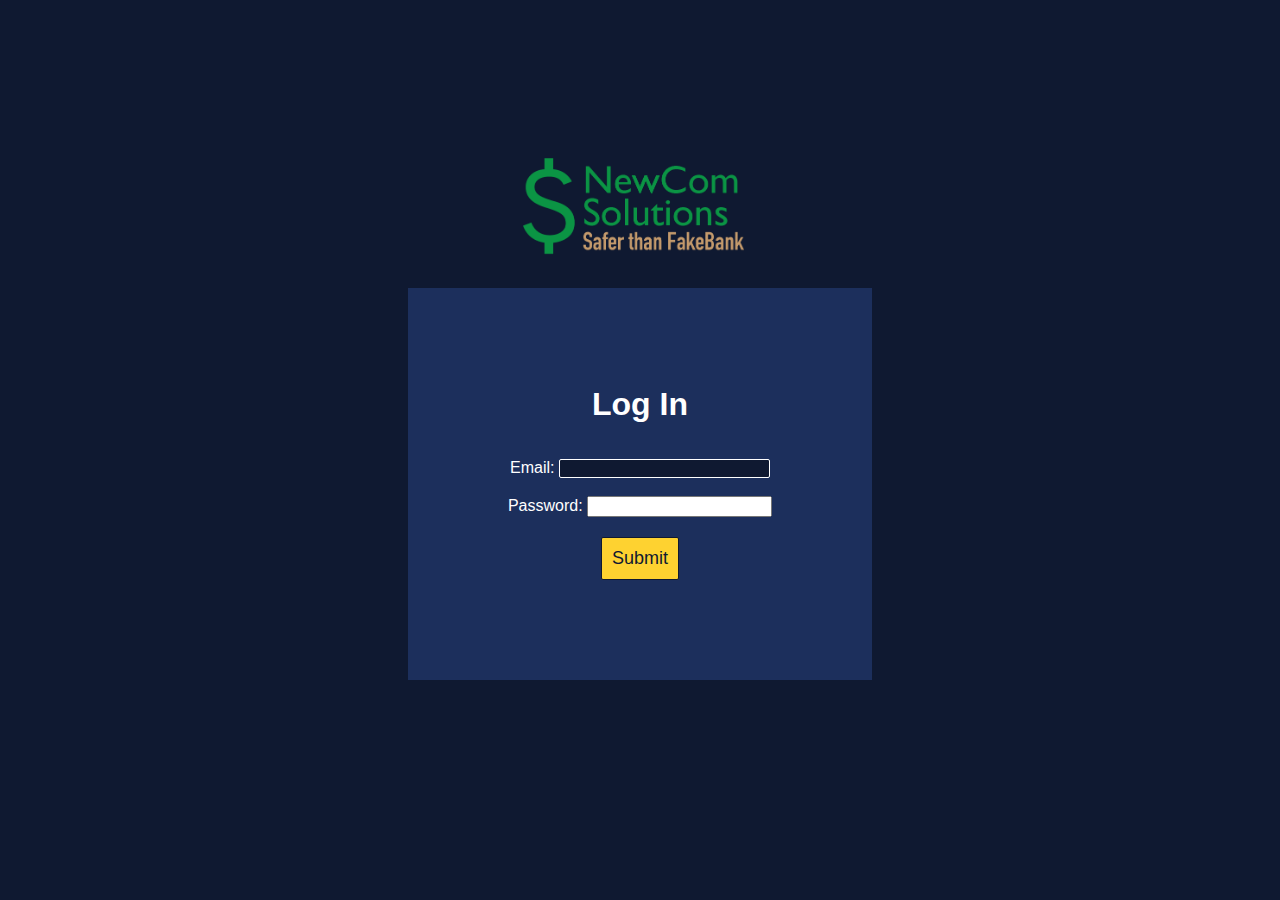
<file: LETS BE ETHICAL/challenge-hunting-for-web-vulnerability/index.html>
<!DOCTYPE html>
<html>
<head>
  <title></title>
  <link rel="stylesheet" href="styles.css">
  <script src="config.js"></script>
  <script src="appletFramework.js"></script>
</head>
<body>
  <div class="centered">
    <img src="newcom.png" alt="NewCom Financial logo" class="logo">
    <div id="mainContainer">
      <h1>Log In</h1>
      <br/>
      <form id="formElem">
      <div>
        <label for="username">Email:</label>
        <input name="username" id="username" type="text" />
        <p id="usernameError" class="errorMessage" style="display: none"></p>
      <br>
    <br>
    <label for="password">Password:</label>
    <input name="password" id="password" type="password" />
    <p id="passwordError" class="errorMessage" style="display: none"></p>
  <br>
</div>
<button type="submit">Submit</button>
</form>
</div>
</div>
<p id="injectionOutput"></p>
<script src="script_home.js"></script>
</body>
</html>
</file>
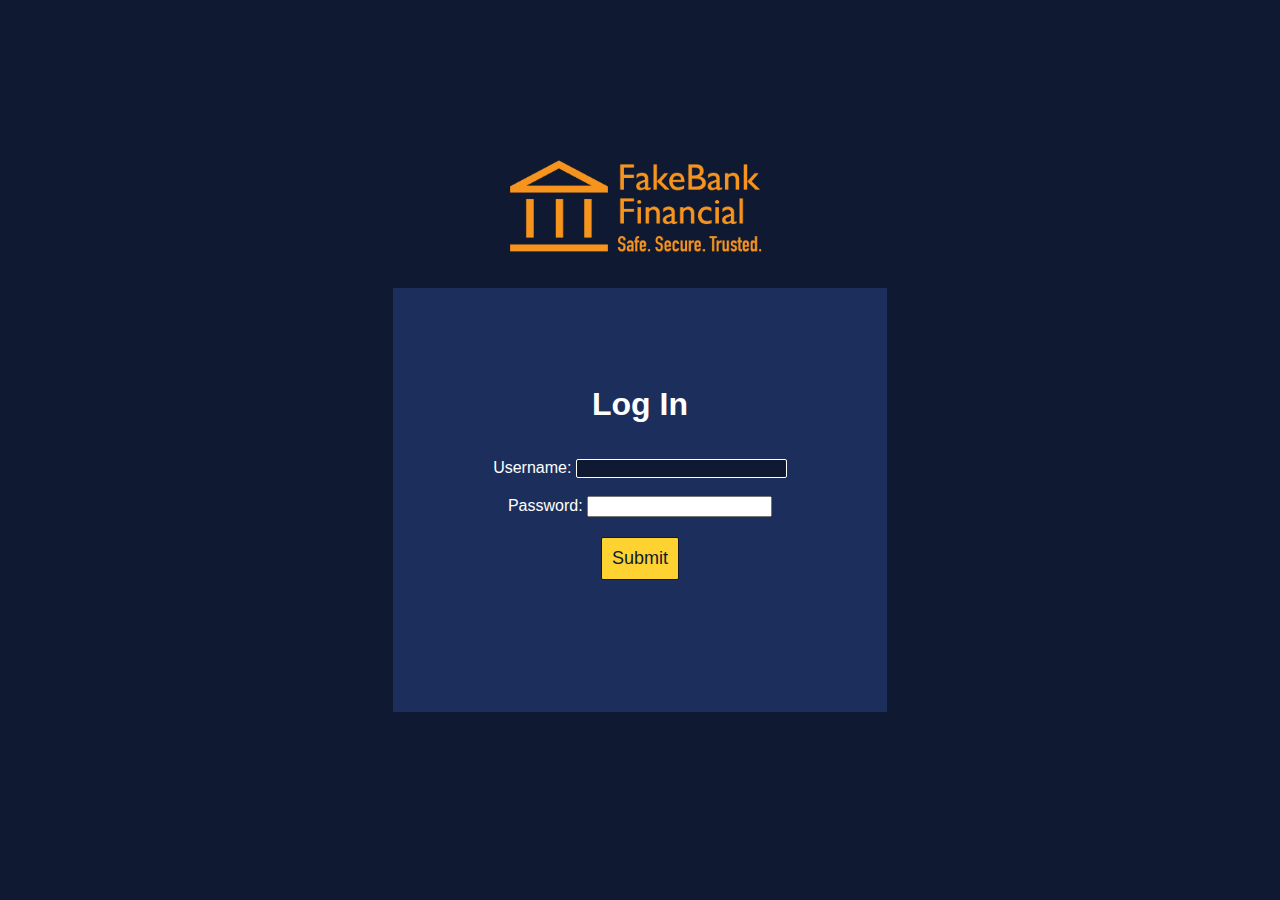
<file: LETS BE ETHICAL/hunting-for-sensitive-data-exposure/index.html>
<!DOCTYPE html>
<html>
<head>
  <title></title>
  <link rel="stylesheet" href="styles.css">
  <script src="config.js"></script>
  <script src="appletFramework.js"></script>
</head>
<body>
  <div class="centered">
    <img src="fakebank.png" alt="FakeBank Financial logo" class="logo">
    <div id="mainContainer">
      <h1>Log In</h1>
      <p id="errorMessage" style="display: none"></p>
      <br/>
      <form id="formElem">
        <!-- This is used just for educational purposes -->
        <!--
        Username = admin
        Password = @dmin#1234
      -->
      <div>
        <label for="username">Username:</label>
        <input name="username" id="username" type="text" />
      <br>
    <br>
    <label for="password">Password:</label>
    <input name="password" id="password"/>
  <br>
</div>
<button type="submit">Submit</button>
</form>
<p id="injectionOutput"></p>
</div>
</div>
<script src="script_home.js"></script>
<script type="text/javascript" src="https://www.codecademy.com/assets/relay.js"></script></body></html>
</body>
</html>
</file>
<file: LETS BE ETHICAL/challenge-hunting-for-web-vulnerability/styles.css>
* {
    font-family: var(--font);
  }
  body {
    width: 100vw;
    height: 100vh;
    position: fixed;
    left: 0;
    right: 0;
    margin: 0px;
    background-color: var(--backgroundColor);
    overflow: hidden;
    display: flex;
    justify-content: center;
    align-items: center;
    flex-direction: column;
  }
  body .centered {
    display: flex;
    justify-content: center;
    align-items: center;
    vertical-align: center;
    flex-direction: column;
  }
  .logo {
    max-height: 100px;
  }
  
  #mainContainer {
    background-color: var(--foregroundColor);
    text-align: center;
    display: flex;
    flex-direction: column;
    align-items: center;
    justify-content: center;
    margin: 30px;
    padding: 100px;
  }
  
  #formElem {
    display: flex;
    flex-direction: column;
    align-items: center;
    justify-content: center;
    vertical-align: center;
  }
  
  p, h1, label {
    line-height: 1;
    color: var(--bodyCopyColor);
  }
  
  h1 {
    margin-top: 0px;
  }
  
  input:where([type="checkbox"], [type="radio"]){
    -webkit-appearance: none;
    appearance: none;
    width: 22px;
    height: 22px;
    margin: calc(0.75em - 11px) 0.25rem 0 0;
    vertical-align: top;
    border: 2px solid #ddd;
    border-radius: 4px;
    background: var(--unselectedOptionColor) no-repeat center center;
  }
  
  input:where([type="checkbox"], [type="radio"]):where(:focus){
    border-color: var(--selectedOptionColor);
    outline: none;
  }
  input:where([type="checkbox"], [type="radio"]):where(:checked){
    border-color: var(--selectedOptionColor);
    background-color: var(--selectedOptionColor);
  }
  
  input[type="radio"]{
    border-radius: 50%;
  }
  
  input:where([type="text"], input[type="number"]) {
    background-color: var(--fieldInputBackgroundColor);
    border: 1px solid var(--fieldInputBorderColor);
    color: var(--fieldInputTextColor);
    border-radius: 2px;
    padding-right: 30px;
  }
  
  input:where([type="text"], input[type="number"]):where(:focus) {
    border-color: var(--fieldInputSelectedColor);
    outline: none;
  }
  
  button:where([type="submit"]) {
    display: block;
    margin-top: 30px;
  }
  
  select {
    padding: 5px;
    padding-right: 20px;
    font-size: 15px;
    background-color: var(--dropdownBackgroundColor);
    border-color: var(--dropdownBorderColor);
    color: var(--dropdownTextColor);
    outline: none;
  }
  
  button {
    background-color: var(--buttonBackgroundColor);
    border: 1px solid var(--buttonBorderColor);
    color: var(--buttonTextColor);
    border-radius: 2px;
  
    font-size: 18px;
    padding: 10px;
    margin-top: 20px;
    margin-right: 0px;
  }
  
  form {
    text-align: center;
  }
  
  button:hover {
    background-color: var(--buttonHighlightedBackgroundColor);
    border: 1px solid var(--buttonHighlightedBorderColor);
    color: var(--buttonHighlightedTextColor);
    transition: .5s;
  }
  
  .errorMessage {
    margin: 0px;
    color: var(--errorMessageColor);
  }
</file>
<file: LETS BE ETHICAL/hunting-for-sensitive-data-exposure/styles.css>
* {
    font-family: var(--font);
  }
  body {
    width: 100vw;
    height: 100vh;
    position: fixed;
    left: 0;
    right: 0;
    margin: 0px;
    background-color: var(--backgroundColor);
    overflow: hidden;
    display: flex;
    justify-content: center;
    align-items: center;
    flex-direction: column;
  }
  body .centered {
    display: flex;
    justify-content: center;
    align-items: center;
    vertical-align: center;
    flex-direction: column;
  }
  .logo {
    max-height: 100px;
  }
  
  #mainContainer {
    background-color: var(--foregroundColor);
    text-align: center;
    display: flex;
    flex-direction: column;
    align-items: center;
    justify-content: center;
    margin: 30px;
    padding: 100px;
  }
  
  #formElem {
    display: flex;
    flex-direction: column;
    align-items: center;
    justify-content: center;
    vertical-align: center;
  }
  
  p, h1, label {
    line-height: 1;
    color: var(--bodyCopyColor);
  }
  
  h1 {
    margin-top: 0px;
  }
  
  input:where([type="checkbox"], [type="radio"]){
    -webkit-appearance: none;
    appearance: none;
    width: 22px;
    height: 22px;
    margin: calc(0.75em - 11px) 0.25rem 0 0;
    vertical-align: top;
    border: 2px solid #ddd;
    border-radius: 4px;
    background: var(--unselectedOptionColor) no-repeat center center;
  }
  
  input:where([type="checkbox"], [type="radio"]):where(:focus){
    border-color: var(--selectedOptionColor);
    outline: none;
  }
  input:where([type="checkbox"], [type="radio"]):where(:checked){
    border-color: var(--selectedOptionColor);
    background-color: var(--selectedOptionColor);
  }
  
  input[type="radio"]{
    border-radius: 50%;
  }
  
  input:where([type="text"], input[type="number"]) {
    background-color: var(--fieldInputBackgroundColor);
    border: 1px solid var(--fieldInputBorderColor);
    color: var(--fieldInputTextColor);
    border-radius: 2px;
    padding-right: 30px;
  }
  
  input:where([type="text"], input[type="number"]):where(:focus) {
    border-color: var(--fieldInputSelectedColor);
    outline: none;
  }
  
  button:where([type="submit"]) {
    display: block;
    margin-top: 30px;
  }
  
  select {
    padding: 5px;
    padding-right: 20px;
    font-size: 15px;
    background-color: var(--dropdownBackgroundColor);
    border-color: var(--dropdownBorderColor);
    color: var(--dropdownTextColor);
    outline: none;
  }
  
  button {
    background-color: var(--buttonBackgroundColor);
    border: 1px solid var(--buttonBorderColor);
    color: var(--buttonTextColor);
    border-radius: 2px;
  
    font-size: 18px;
    padding: 10px;
    margin-top: 20px;
    margin-right: 0px;
  }
  
  form {
    text-align: center;
  }
  
  button:hover {
    background-color: var(--buttonHighlightedBackgroundColor);
    border: 1px solid var(--buttonHighlightedBorderColor);
    color: var(--buttonHighlightedTextColor);
    transition: .5s;
  }
  
  #errorMessage {
    margin: 0px;
    color: var(--errorMessageColor);
  }
</file>
